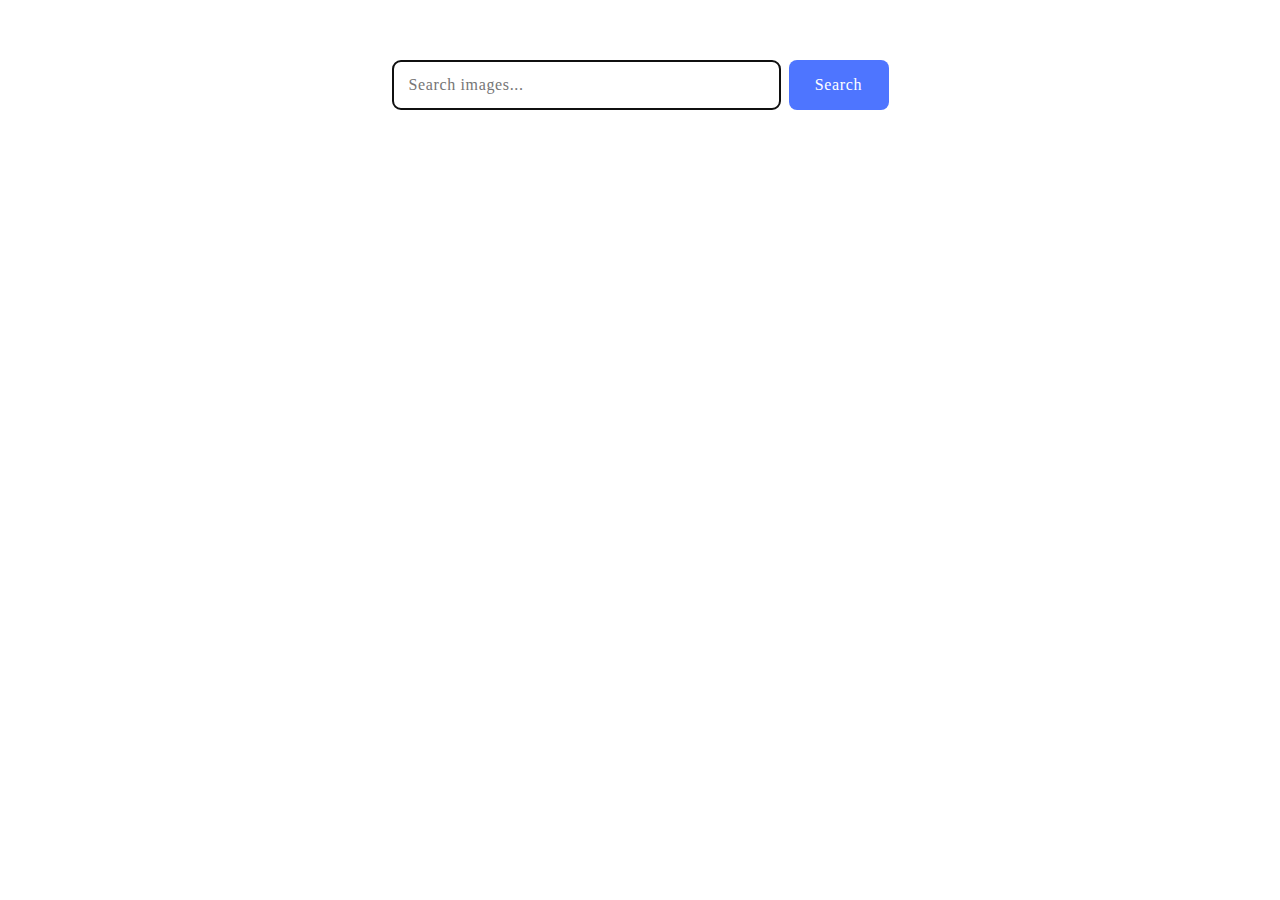
<file: src/index.html>
<!DOCTYPE html>
<html lang="en">
  <head>
    <meta charset="UTF-8" />
    <link rel="icon" type="image/svg+xml" href="/favicon.svg" />
    <meta name="viewport" content="width=device-width, initial-scale=1.0" />
    <title>Gallery</title>
    <link rel="stylesheet" href="./css/styles.css" />
  </head>
  <body>
    <form class="form">
      <input
        type="text"
        name="search"
        class="form-input"
        placeholder="Search images..."
        autofocus
        required
      />
      <button type="submit" class="search-btn">Search</button>
    </form>

    <span class="loader"></span>

    <ul class="gallery-list"></ul>

    <script type="module" src="./main.js"></script>
  </body>
</html>
</file>
<file: src/css/styles.css>
body {
  font-family: Montserrat;
  font-size: 16px;
  font-weight: 400;
  line-height: 24px;
  letter-spacing: 0.04em;
}

a {
  color: currentColor;
  text-decoration: none;
}

ul {
  list-style-type: none;
  padding-left: 0;
  margin-top: 0;
  margin-bottom: 0;
}

/* ============================ FORM =========================== */

.form {
  display: flex;
  align-items: center;
  justify-content: center;
  gap: 8px;
  margin: 60px auto;
}

.form-input {
  font-family: Montserrat;
  font-size: 16px;
  font-weight: 400;
  line-height: 24px;
  letter-spacing: 0.04em;
  width: 355px;
  height: 32px;
  padding: 8px 16px;
  border-radius: 8px;
  border: 1px solid #808080;
}

.search-btn {
  font-family: Montserrat;
  font-size: 16px;
  font-weight: 500;
  line-height: 24px;
  letter-spacing: 0.04em;
  color: #fff;
  background: #4e75ff;
  width: 100px;
  height: 50px;
  border-radius: 8px;
  border: none;
}

/* ]]]]]]]]]]]]]]]]]]]]]]]]]]]]]]]]]]]]]]]]]]]]]] Gallery ]]]]]]]]]]]]]]]]]]]]]]]]]]]]]]]]]]]]]] */

.gallery-list {
  display: flex;
  flex-wrap: wrap;
  justify-content: center;
  row-gap: 24px;
  column-gap: 24px;
}

.gallery-item {
  border: 1px solid #808080;
  box-sizing: border-box;
  transition: transform 250ms cubic-bezier(0.4, 0, 0.2, 1);
}

.gallery-item:hover,
.gallery-item:focus {
  transform: scale(1.04);
}

.image-info {
  padding: 4px 16px;
  justify-content: center;
  display: flex;
  flex-direction: row;
  gap: 20px;
}

.item-list-img {
  width: 100%;
  height: 200px;
}

.item-info {
  font-family: Montserrat;
  font-size: 12px;
  font-weight: 600;
  line-height: 16px;
  letter-spacing: 0.04em;
  display: flex;
  flex-direction: column;
  align-items: center;
  justify-content: center;
}
.item-info span {
  font-weight: 400;
  line-height: 2;
}

/* ======================================= LOADER ================================== */

.loader {
  display: none;
  margin-bottom: 100px;
  width: 16px;
  height: 16px;
  position: relative;
  top: 100px;
  left: 50%;
  border-radius: 50%;
  color: #fff;
  background: currentColor;
  box-shadow: 32px 0, -32px 0, 64px 0;
}

.loader::after {
  content: '';
  position: absolute;
  left: -32px;
  top: 0;
  width: 16px;
  height: 16px;
  border-radius: 10px;
  background: #ff3d00;
  animation: move 3s linear infinite alternate;
}

@keyframes move {
  0%,
  5% {
    left: -32px;
    width: 16px;
  }
  15%,
  20% {
    left: -32px;
    width: 48px;
  }
  30%,
  35% {
    left: 0px;
    width: 16px;
  }
  45%,
  50% {
    left: 0px;
    width: 48px;
  }
  60%,
  65% {
    left: 32px;
    width: 16px;
  }

  75%,
  80% {
    left: 32px;
    width: 48px;
  }
  95%,
  100% {
    left: 64px;
    width: 16px;
  }
}
</file>
